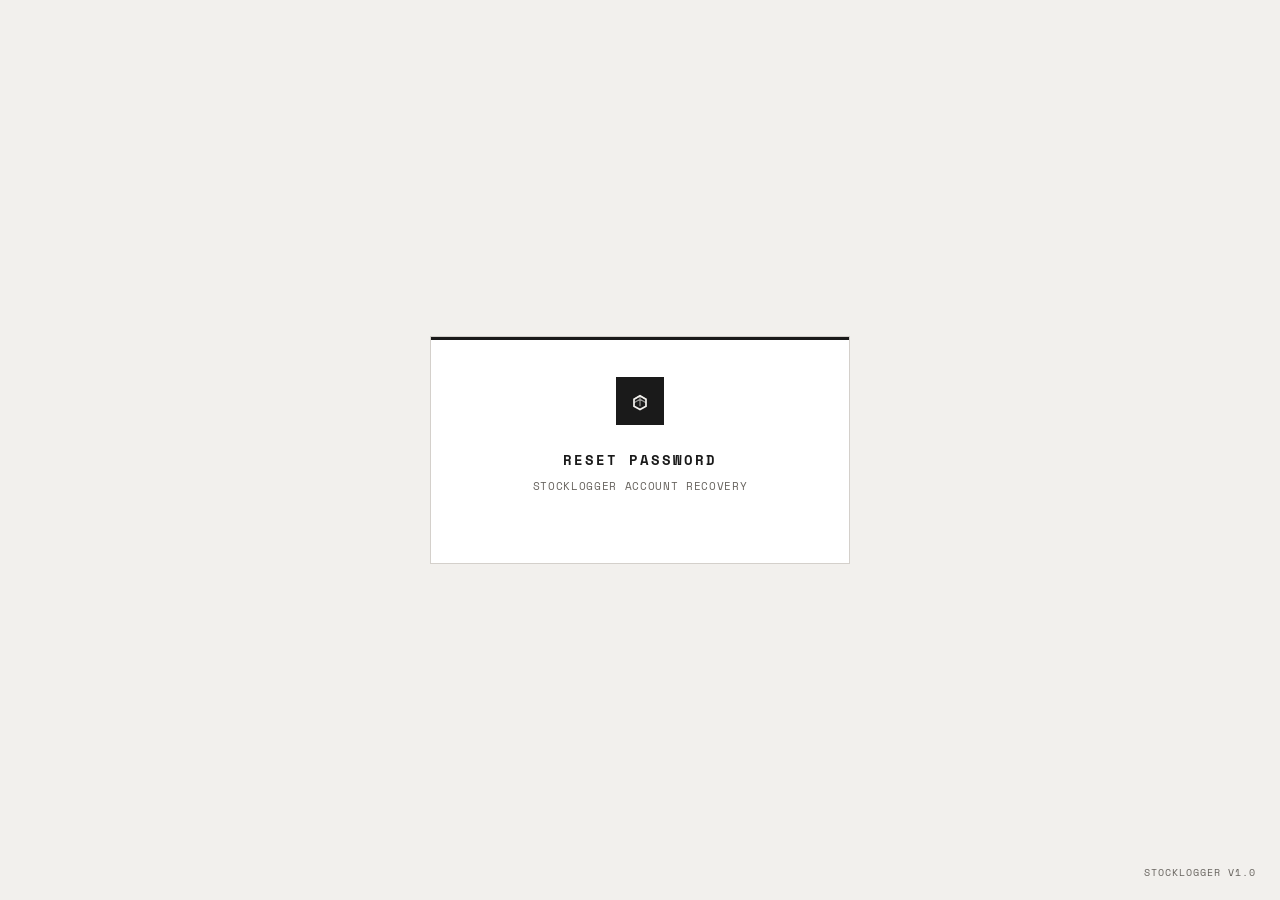
<file: reset-password.html>
<!doctype html>
<html lang="en">
<head>
  <meta charset="UTF-8" />
  <meta name="viewport" content="width=device-width, initial-scale=1" />
  <title>StockLogger · Reset Password</title>

  <link rel="preconnect" href="https://fonts.googleapis.com" />
  <link href="https://fonts.googleapis.com/css2?family=Space+Mono:wght@400;700&display=swap" rel="stylesheet" />

  <style>
    :root {
      --bg: #f2f0ed;
      --panel: #ffffff;
      --line: #d4d0cb;
      --text: #1a1a1a;
      --muted: #68645f;
      --out: #c43e2a;
      --mono: 'Space Mono', monospace;
    }

    * {
      box-sizing: border-box;
      margin: 0;
      padding: 0;
    }

    body {
      background: var(--bg);
      color: var(--text);
      font-family: var(--mono);
      font-size: 0.8125rem;
      line-height: 1.5;
      min-height: 100vh;
      display: flex;
      align-items: center;
      justify-content: center;
      padding: 20px;
    }

    .auth-card {
      width: 100%;
      max-width: 420px;
      background: var(--panel);
      border: 1px solid var(--line);
      padding: 40px 36px;
      position: relative;
    }

    .auth-card::before {
      content: '';
      position: absolute;
      top: 0;
      left: 0;
      right: 0;
      height: 3px;
      background: var(--text);
    }

    .auth-logo {
      width: 48px;
      height: 48px;
      background: var(--text);
      color: white;
      display: flex;
      align-items: center;
      justify-content: center;
      margin: 0 auto 24px;
    }

    h1 {
      font-size: 0.875rem;
      text-align: center;
      letter-spacing: 0.14em;
      text-transform: uppercase;
      margin-bottom: 8px;
    }

    .subtitle {
      font-size: 0.6875rem;
      text-align: center;
      color: var(--muted);
      letter-spacing: 0.06em;
      text-transform: uppercase;
      margin-bottom: 28px;
    }

    .form-group {
      margin-bottom: 16px;
    }

    label {
      display: block;
      font-size: 0.625rem;
      color: var(--muted);
      text-transform: uppercase;
      letter-spacing: 0.1em;
      margin-bottom: 7px;
    }

    input {
      width: 100%;
      background: var(--bg);
      border: 1px solid var(--line);
      color: var(--text);
      padding: 12px;
      font: 400 0.8125rem var(--mono);
      outline: none;
    }

    input:focus {
      border-color: var(--text);
      box-shadow: 0 0 0 1px var(--text);
    }

    .submit-btn {
      width: 100%;
      padding: 13px;
      background: var(--text);
      color: white;
      border: none;
      font: 700 0.6875rem var(--mono);
      letter-spacing: 0.12em;
      text-transform: uppercase;
      cursor: pointer;
      margin-top: 12px;
    }

    .submit-btn:hover {
      opacity: 0.85;
    }

    .submit-btn:disabled {
      opacity: 0.5;
      cursor: not-allowed;
    }

    .message {
      display: none;
      font-size: 0.6875rem;
      line-height: 1.7;
      margin-top: 14px;
    }

    .message.error {
      display: block;
      color: var(--out);
    }

    .message.success {
      display: block;
      color: #2d8a4e;
    }

    .back-link {
      display: block;
      text-align: center;
      margin-top: 22px;
      font-size: 0.6875rem;
      color: var(--muted);
      text-decoration: none;
      text-transform: uppercase;
      letter-spacing: 0.06em;
    }

    .back-link:hover {
      color: var(--text);
    }

    .hidden {
      display: none !important;
    }

    .corner-label {
      position: fixed;
      bottom: 20px;
      right: 24px;
      font-size: 0.625rem;
      color: var(--muted);
      text-transform: uppercase;
      letter-spacing: 0.1em;
    }
  </style>
</head>

<body>

  <main class="auth-card">

    <div class="auth-logo">
      <svg width="24" height="24" viewBox="0 0 28 28" fill="none">
        <path d="M7 20V12l7-4 7 4v8l-7 4-7-4Z"
          stroke="#f2f0ed" stroke-width="2" fill="none"/>
        <path d="M14 8l-7 4m7-4 7 4m-7-4v4m0 0-7 4m7-4 7 4m-7-4v8"
          stroke="#f2f0ed" stroke-width="1.4" opacity=".6"/>
      </svg>
    </div>

    <h1>Reset Password</h1>
    <p class="subtitle">StockLogger Account Recovery</p>

    <form id="resetPasswordForm" class="hidden">

      <div class="form-group">
        <label for="newPassword">New Password</label>
        <input
          type="password"
          id="newPassword"
          placeholder="Enter new password"
          autocomplete="new-password"
          required
          minlength="8"
        />
      </div>

      <div class="form-group">
        <label for="confirmPassword">Confirm Password</label>
        <input
          type="password"
          id="confirmPassword"
          placeholder="Confirm new password"
          autocomplete="new-password"
          required
          minlength="8"
        />
      </div>

      <p id="resetMessage" class="message" role="status"></p>

      <button type="submit" id="updatePasswordBtn" class="submit-btn">
        Update Password
      </button>

    </form>

    <div id="successPanel" class="hidden">
      <p class="message success">
        Your password has been successfully updated.
      </p>

      <a href="/" class="back-link">Return to Login</a>
    </div>

    <div id="invalidPanel" class="hidden">
      <p class="message error">
        Your recovery session is invalid or expired.
        Please request a new password recovery email.
      </p>

      <a href="/" class="back-link">Return to Login</a>
    </div>

  </main>

  <div class="corner-label">StockLogger v1.0</div>

  <script type="module" src="/src/reset-password.ts"></script>

</body>
</html>
</file>
